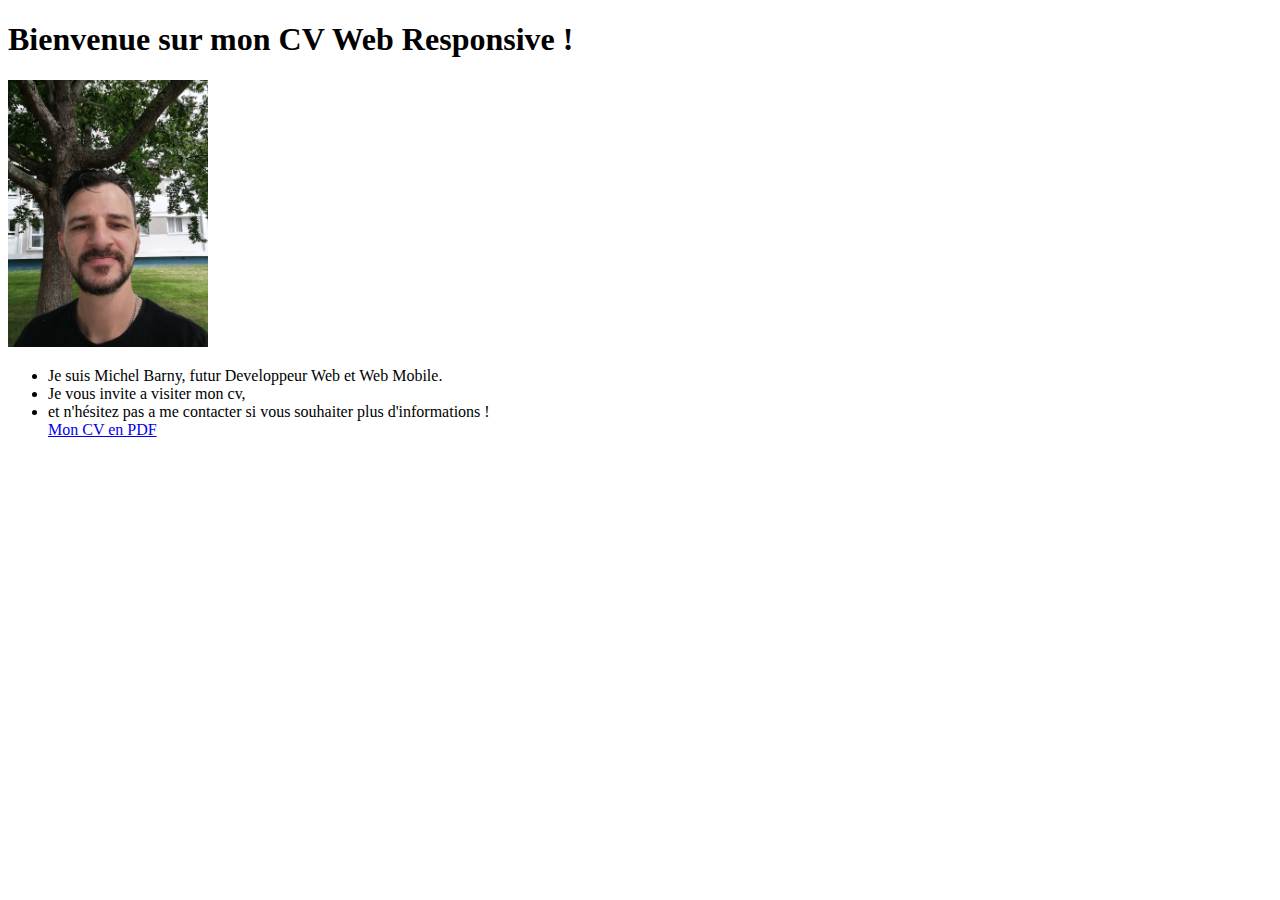
<file: accueil.html>
<!DOCTYPE html>
<html lang="fr">
<head>
    <meta charset="UTF-8">
    <meta http-equiv="X-UA-Compatible" content="IE=edge">
    <meta name="viewport" content="width=device-width, initial-scale=1.0">
    <title>Accueil</title>
</head>
<body>
    <h1 id= "titre">Bienvenue sur mon CV Web Responsive !</h1>
    <div class="contenu" id="contenuAccueil" style="overflow-y:scroll; overflow-x:hidden; width: auto;">
        <img id="portrait" width="200px" src="Images/IMG_20210816_120830.jpg" alt="portrait">
        <ul id="desc">
            <li class="puces">Je suis Michel Barny, futur Developpeur Web et Web Mobile.</li>
            <li class="puces">Je vous invite a visiter mon cv,</li>
            <li class="puces">et n'hésitez pas a me contacter si vous souhaiter plus d'informations !</li>
            <div id="CVpapier"><a href="Annexe/CV MichelBarny.pdf" class="partie">Mon CV en PDF</a></div>
        </ul>
    </div>
    
</body>
</html>
</file>
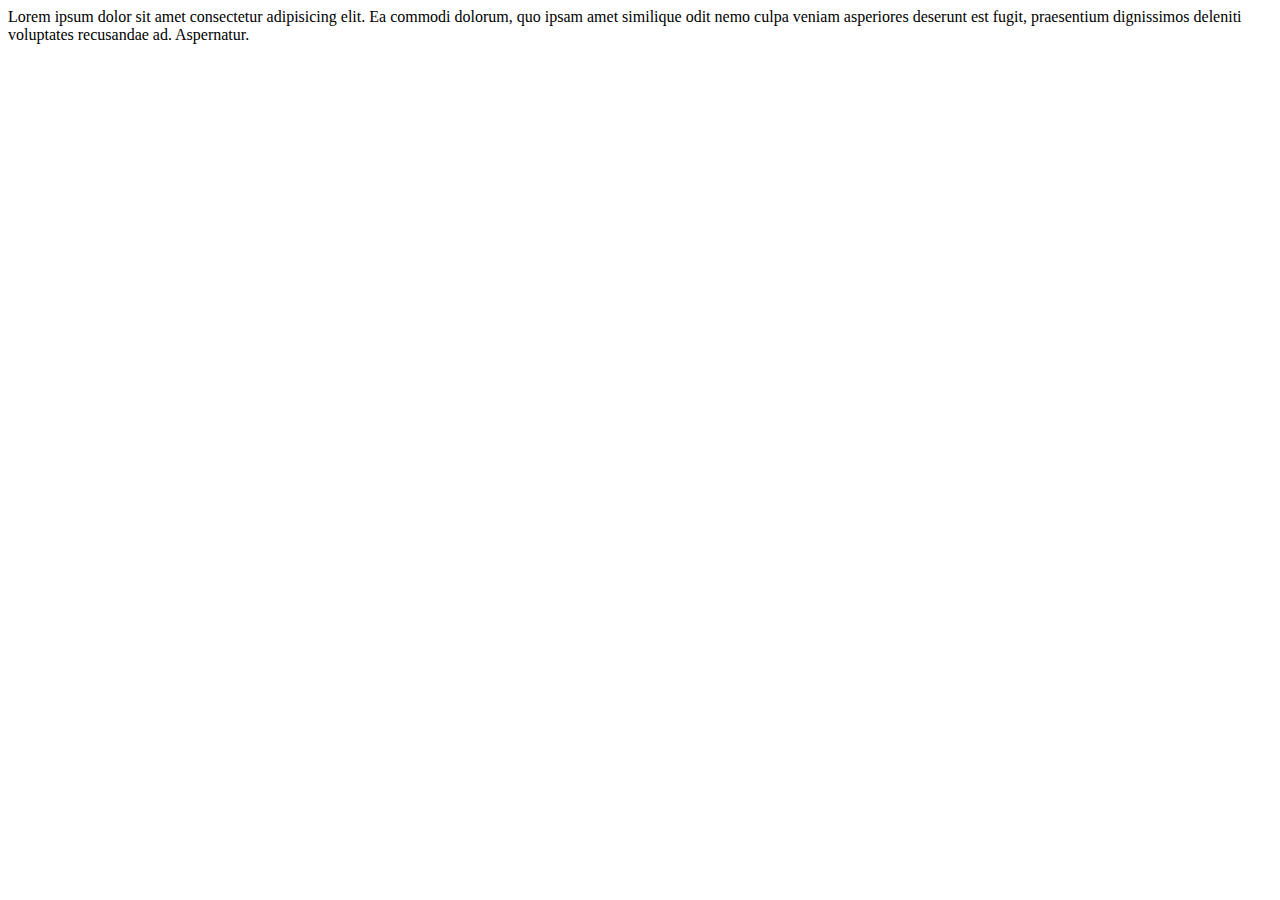
<file: experiences.html>
<!DOCTYPE html>
<html lang="en">
<head>
    <meta charset="UTF-8">
    <meta http-equiv="X-UA-Compatible" content="IE=edge">
    <meta name="viewport" content="width=device-width, initial-scale=1.0">
    <title>Document</title>
</head>
<body>
    Lorem ipsum dolor sit amet consectetur adipisicing elit. Ea commodi dolorum, quo ipsam amet similique odit nemo culpa veniam asperiores deserunt est fugit, praesentium dignissimos deleniti voluptates recusandae ad. Aspernatur.
</body>
</html>
</file>
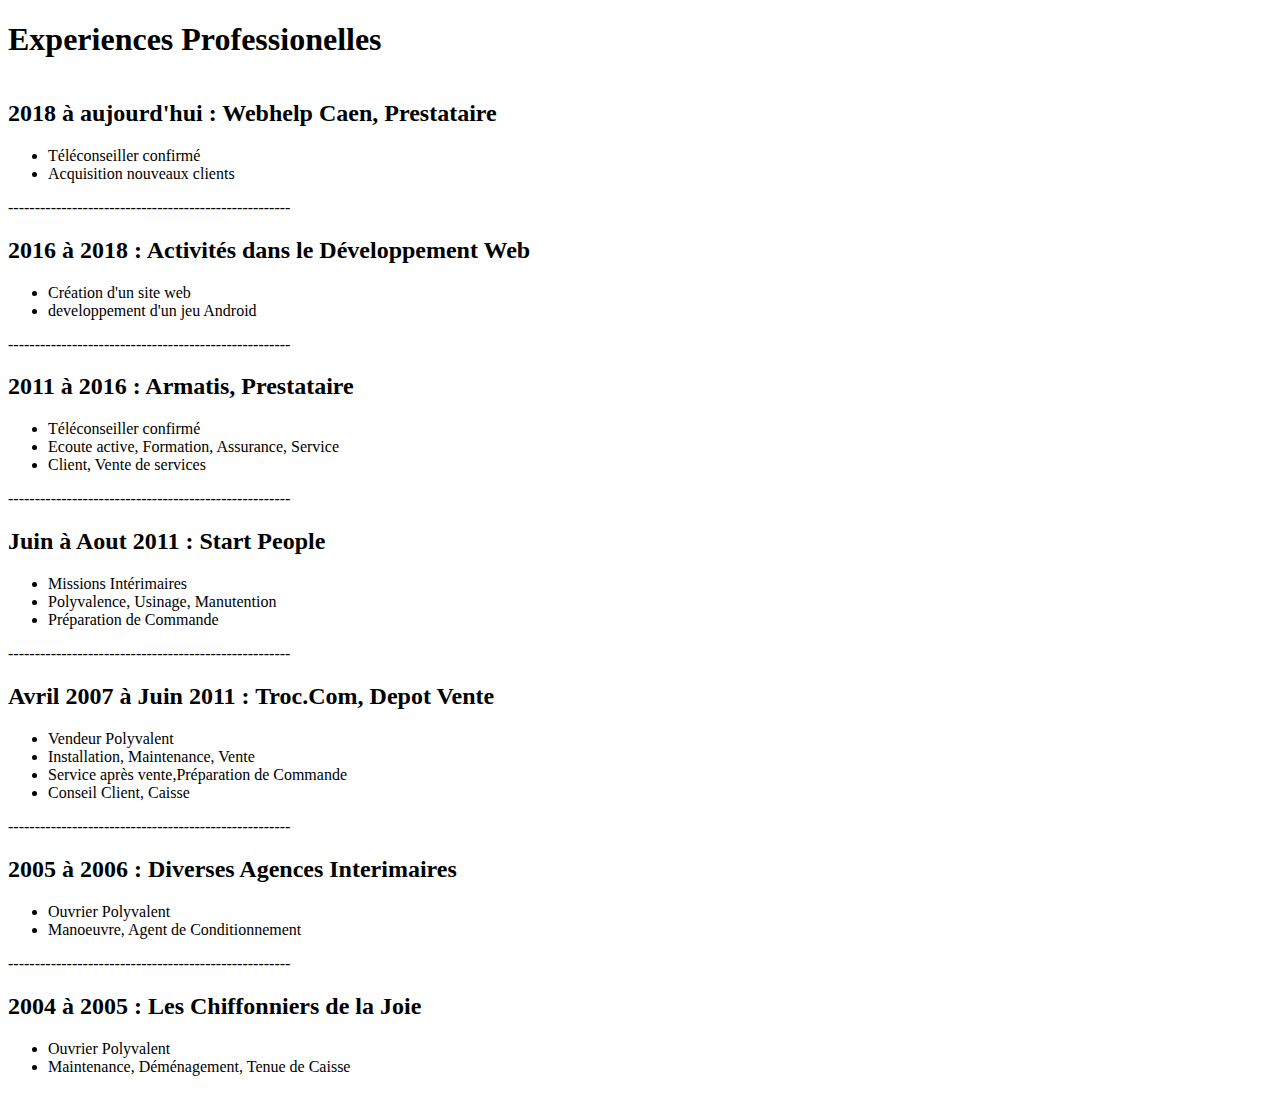
<file: Pages/experiences.html>
<!DOCTYPE html>
<html lang="en">
<head>
    <meta charset="UTF-8">
    <meta http-equiv="X-UA-Compatible" content="IE=edge">
    <meta name="viewport" content="width=device-width, initial-scale=1.0">
    <title>Experiences</title>
</head>
    <body>
        <h1 id="titre">Experiences Professionelles</h1>
        <div class="contenu" style="overflow-y:scroll; overflow-x:hidden; width: auto">
            <h2 class="section">2018 à aujourd'hui : Webhelp Caen, Prestataire</h2>
                <div class="wrapper">
                    <ul>
                        <li class="puces">Téléconseiller confirmé</li>
                        <li class="puces">Acquisition nouveaux clients</li>
                    </ul>
                </div>
                <div class="point">-----------------------------------------------------</div>
            <h2 class="section">2016 à 2018 : Activités dans le Développement Web</h2>
                <div class="wrapper">
                    <ul>
                        <li class="puces">Création d'un site web</li>
                        <li class="puces">developpement d'un jeu Android </li>
                    </ul>
                </div>
                <div class="point">-----------------------------------------------------</div>
            <h2 class="section">2011 à 2016 : Armatis, Prestataire</h2>
                <div class="wrapper">
                    <ul>
                        <li class="puces">Téléconseiller confirmé</li>
                        <li class="puces">Ecoute active, Formation, Assurance, Service</li>
                        <li class="puces">Client, Vente de services</li>
                    </ul>
                </div>
                <div class="point">-----------------------------------------------------</div>
            <h2 class="section">Juin à Aout 2011 : Start People</h2>
                <div class="wrapper">
                    <ul>
                        <li class="puces">Missions Intérimaires</li>
                        <li class="puces">Polyvalence, Usinage, Manutention</li>
                        <li class="puces">Préparation de Commande</li>
                    </ul>
                </div>
                <div class="point">-----------------------------------------------------</div>
            <h2 class="section">Avril 2007 à Juin 2011 : Troc.Com, Depot Vente</h2>
                <div class="wrapper">
                    <ul>
                        <li class="puces">Vendeur Polyvalent</li>
                        <li class="puces">Installation, Maintenance, Vente</li>
                        <li class="puces">Service après vente,Préparation de Commande</li>
                        <li class="puces">Conseil Client, Caisse</li>
                    </ul>
                </div>
                <div class="point">-----------------------------------------------------</div>
            <h2 class="section">2005 à 2006 : Diverses Agences Interimaires</h2>
                <div class="wrapper">
                    <ul>
                        <li class="puces">Ouvrier Polyvalent</li>
                        <li class="puces">Manoeuvre, Agent de Conditionnement</li>
                    </ul>
                </div>
                <div class="point">-----------------------------------------------------</div>
            <h2 class="section">2004 à 2005 : Les Chiffonniers de la Joie
            </h2>
                <div class="wrapper">
                    <ul>
                        <li class="puces">Ouvrier Polyvalent</li>
                        <li class="puces">Maintenance, Déménagement, Tenue de Caisse</li>
                    </ul>
                </div>
        </div>
    </body>
</html>
</file>
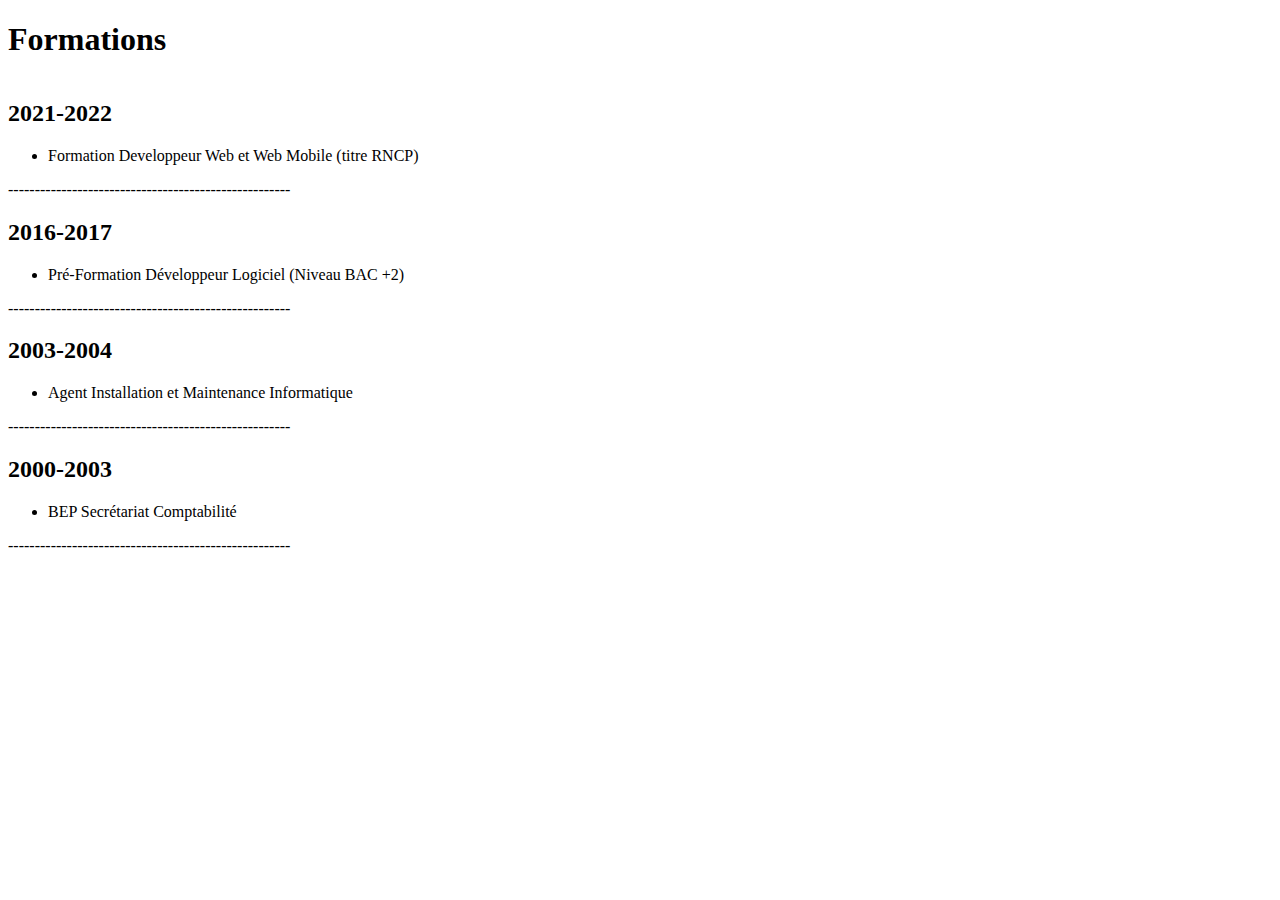
<file: Pages/formations.html>
<!DOCTYPE html>
<html lang="fr">
<head>
    <meta charset="UTF-8">
    <meta http-equiv="X-UA-Compatible" content="IE=edge">
    <meta name="viewport" content="width=device-width, initial-scale=1.0">
    <title>Formations</title>
</head>
<body>
    <h1 id= "titre">Formations</h1>
    <div class="contenu" style="overflow-y:scroll; overflow-x:hidden; width: auto">
        <h2 class="section">2021-2022</h2>
        <div>
            <ul>
                <li class="diplomes">Formation Developpeur Web et Web Mobile (titre RNCP)</li>
            </ul>
            <div class="point">-----------------------------------------------------</div>
        </div>
        <h2 class="section">2016-2017</h2>
        <div>
            <ul>
                <li class="diplomes">Pré-Formation Développeur Logiciel (Niveau BAC +2)</li>
            </ul>
            <div class="point">-----------------------------------------------------</div>
        </div>
        <h2 class="section">2003-2004</h2>
        <div>
            <ul>
                <li class="diplomes">Agent Installation et Maintenance Informatique</li>
            </ul>
        </div>
        <div class="point">-----------------------------------------------------</div>
        <h2 class="section">2000-2003</h2>
        <div>
            <ul>
        <li class="diplomes">BEP Secrétariat Comptabilité</li>
            </ul>
        </div>
        <div class="point">-----------------------------------------------------</div>
    </div>
    </body>
</html>
</file>
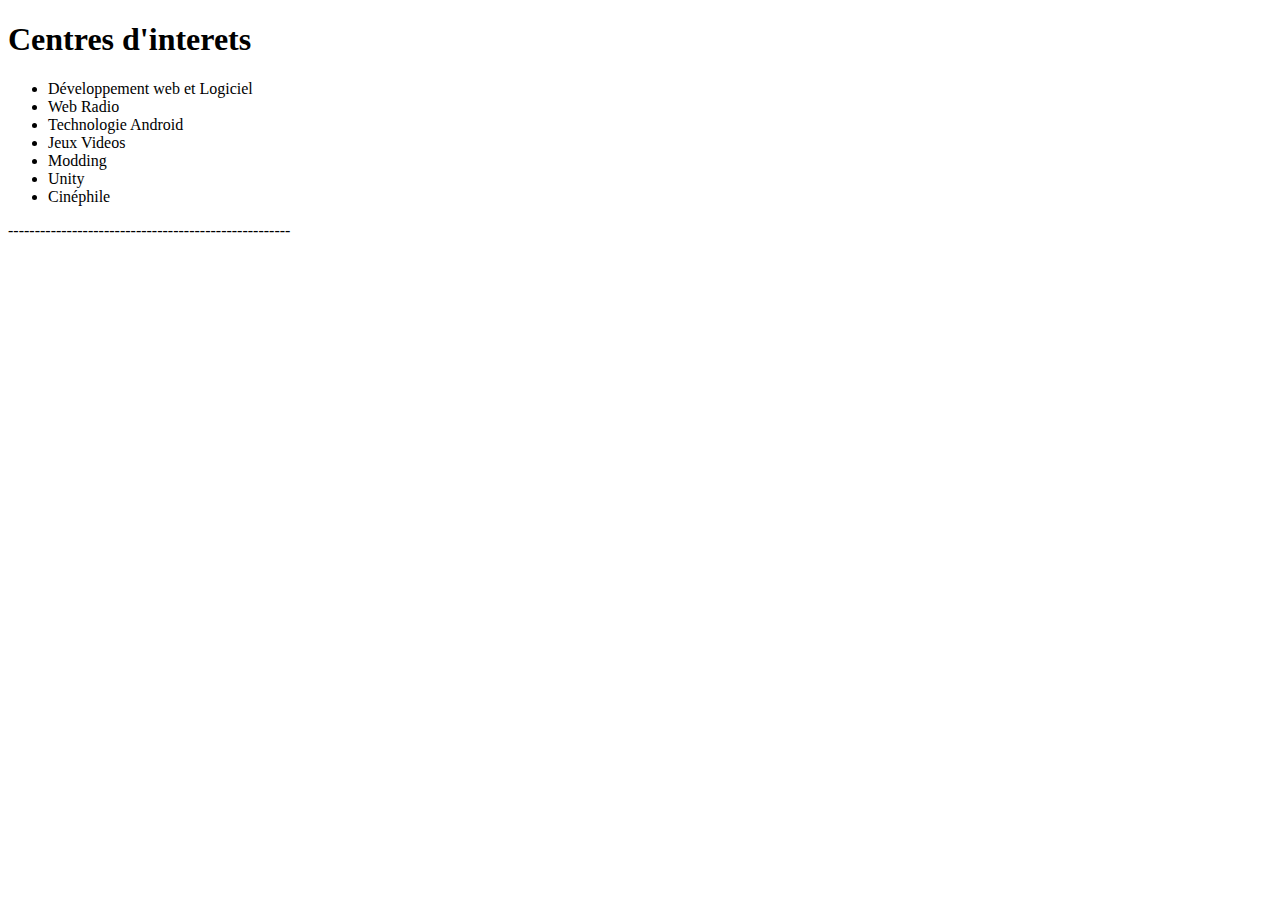
<file: Pages/interets.html>
<!DOCTYPE html>
<html lang="fr">
<head>
    <meta charset="UTF-8">
    <meta http-equiv="X-UA-Compatible" content="IE=edge">
    <meta name="viewport" content="width=device-width, initial-scale=1.0">
    <title>Centre d'interets</title>
</head>
<body>
    <h1 id="titre">Centres d'interets</h1>
    <div class="contenu" style="width: auto; height: fit-content;">
        <div>
            <ul>
                <li class="puces">Développement web et Logiciel</li>
                <li class="puces">Web Radio</li>
                <li class="puces">Technologie Android</li>
                <li class="puces">Jeux Videos</li>
                <li class="puces">Modding</li>
                <li class="puces">Unity</li>
                <li class="puces">Cinéphile</li>
            </ul>
        </div>
        <div class="point">-----------------------------------------------------</div>
    </div>  
</body>
</html>
</file>
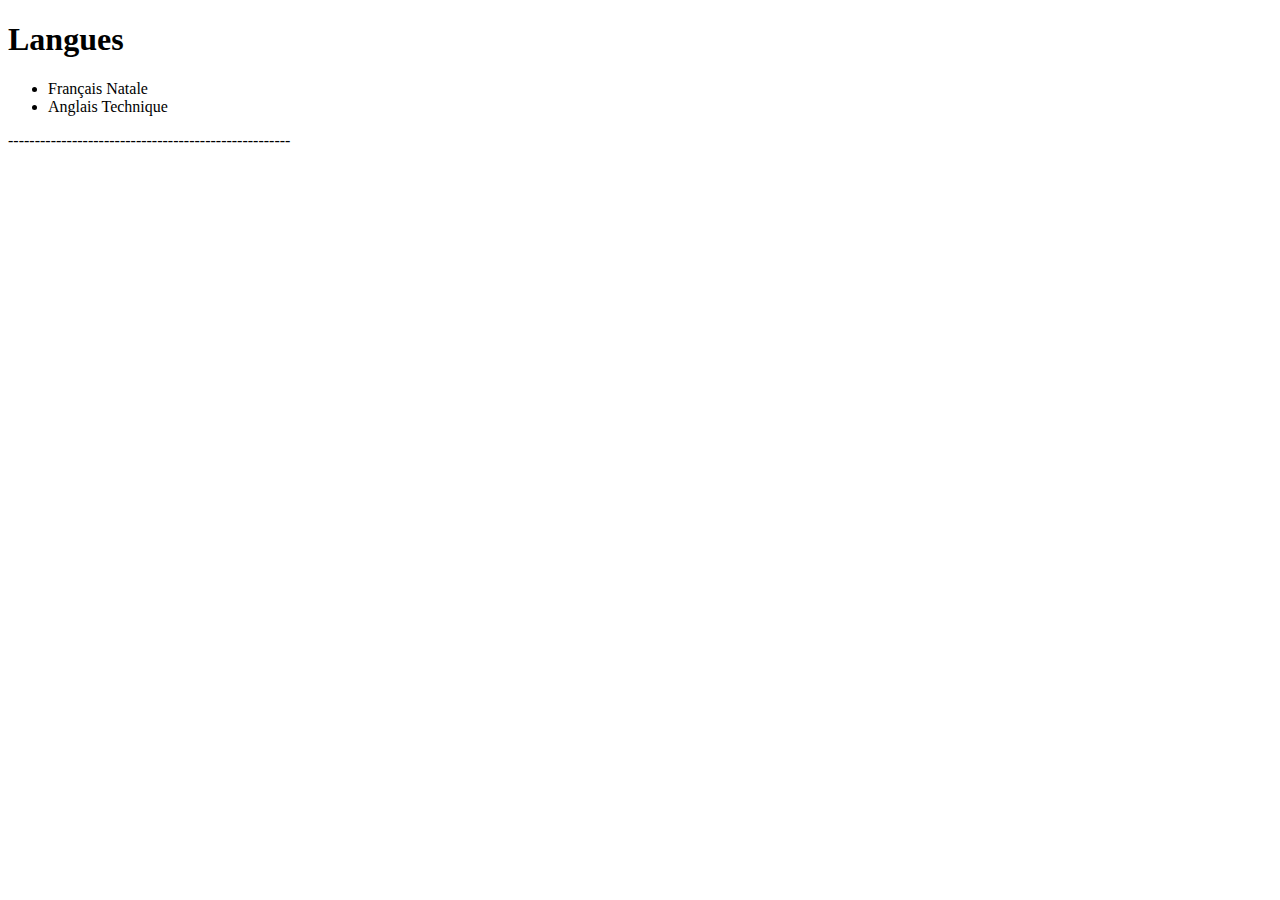
<file: Pages/langues.html>
<!DOCTYPE html>
<html lang="fr">
<head>
    <meta charset="UTF-8">
    <meta http-equiv="X-UA-Compatible" content="IE=edge">
    <meta name="viewport" content="width=device-width, initial-scale=1.0">
    <title>Langues</title>
</head>
<body>
    <h1  id="titre">Langues</h1>
    <div class="contenu" style="width: auto; height: fit-content;" >
        <div>
            <ul>
                <li class="puces">Français Natale</li>
                <li class="puces">Anglais Technique</li>
            </ul>
        </div>
        <div class="point">-----------------------------------------------------</div>
    </div>    
</body>
</html>
</file>
